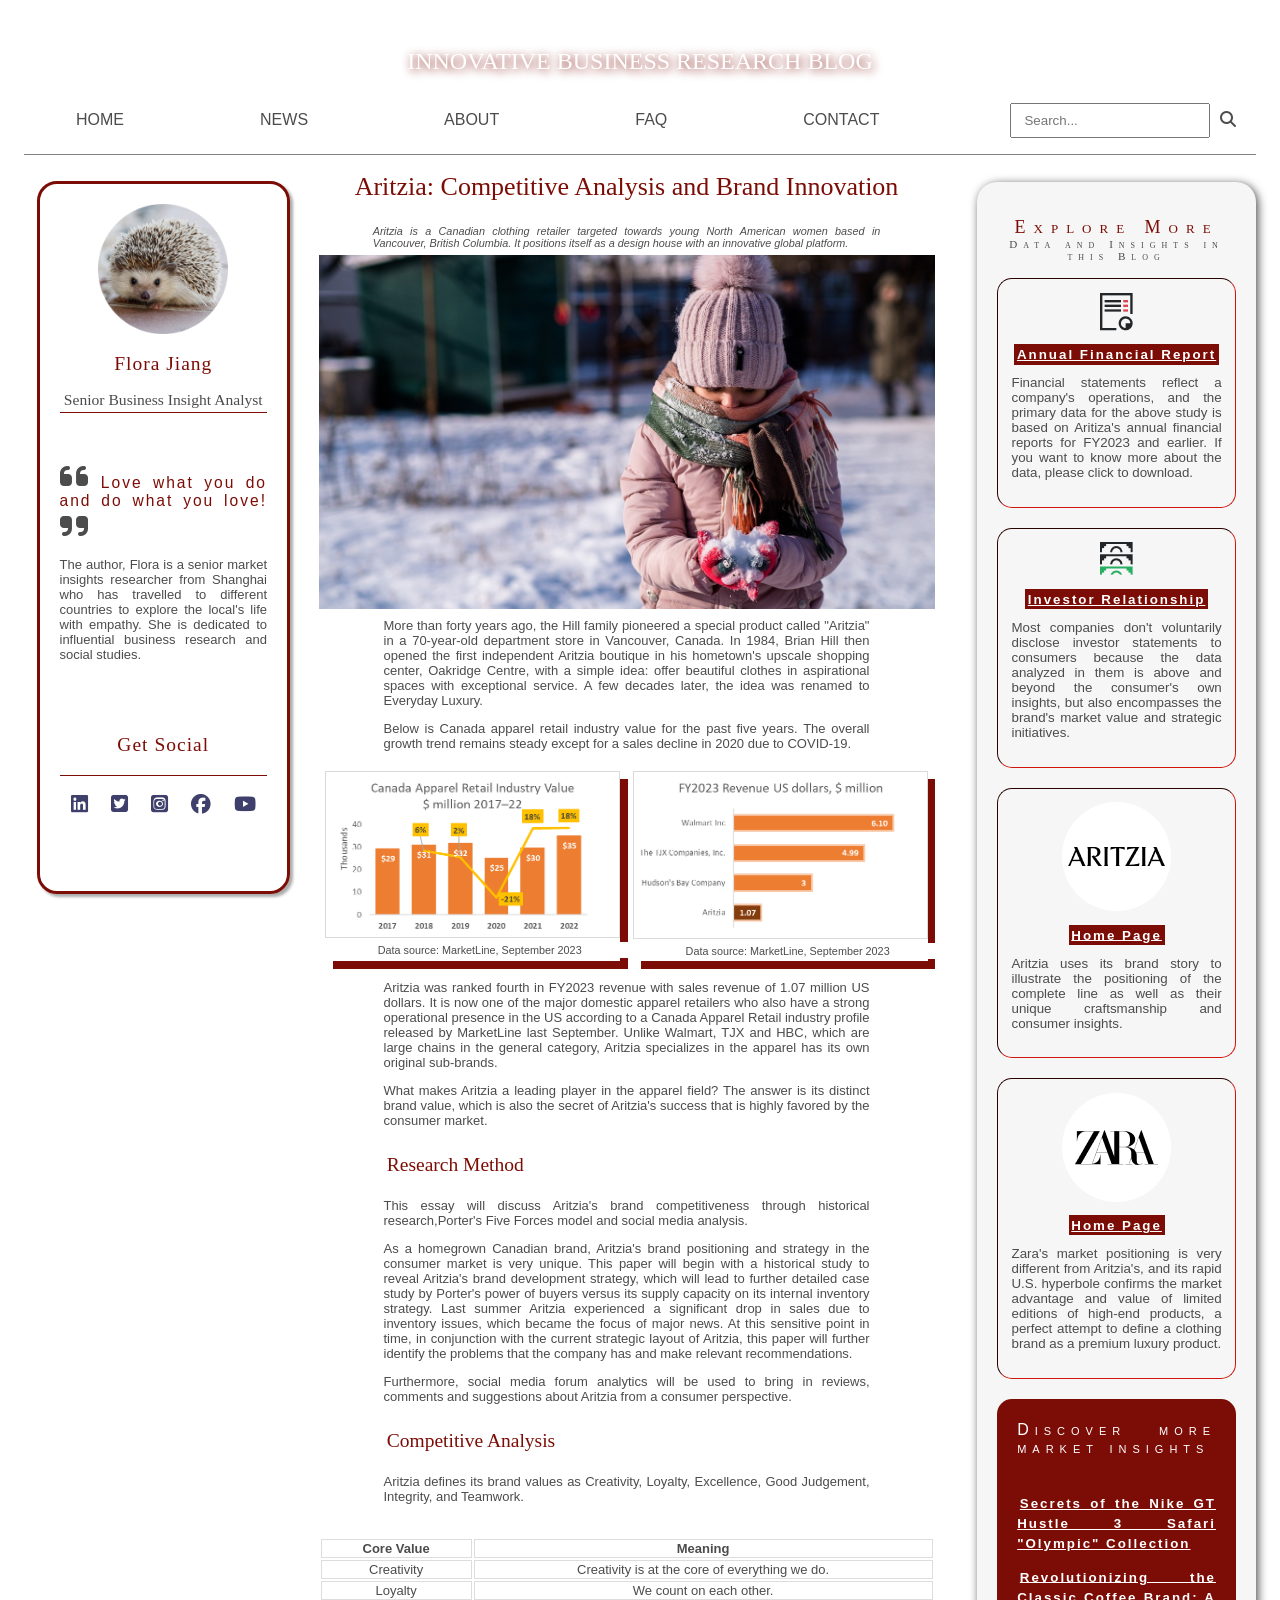
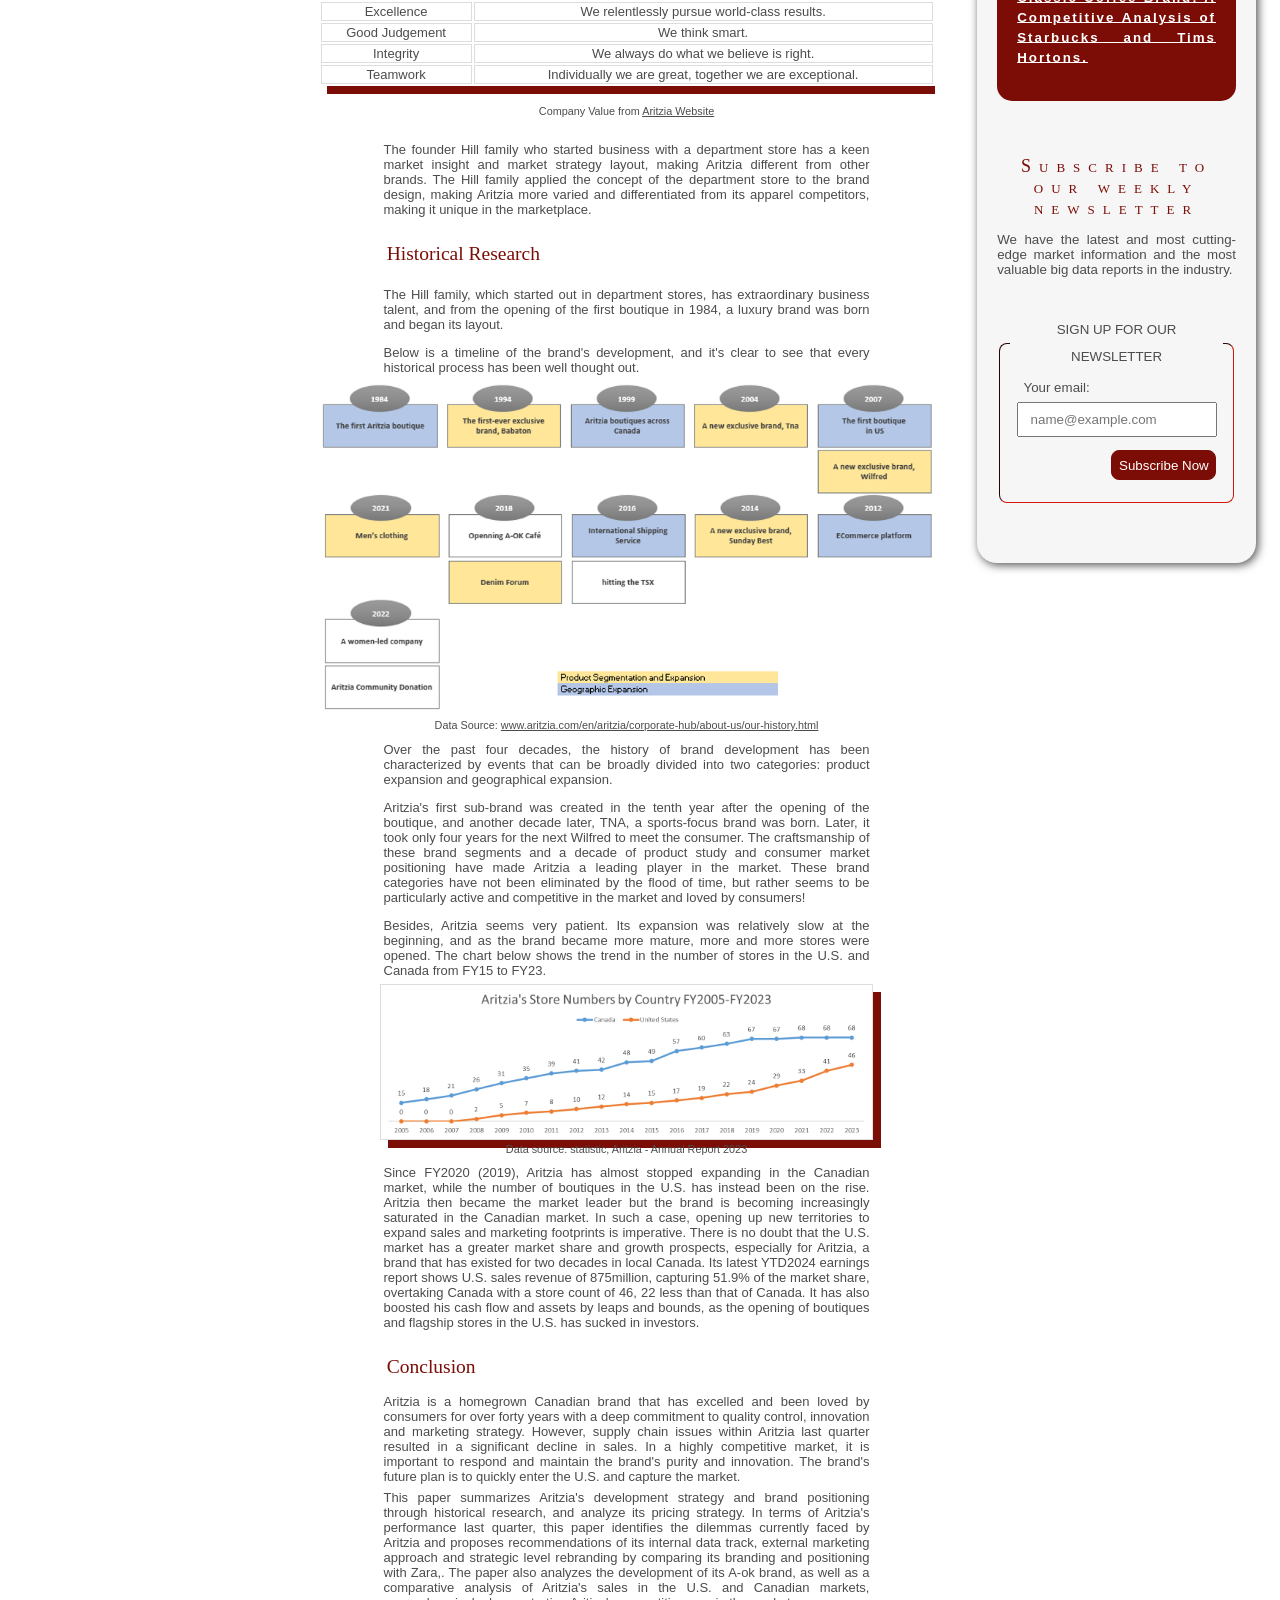
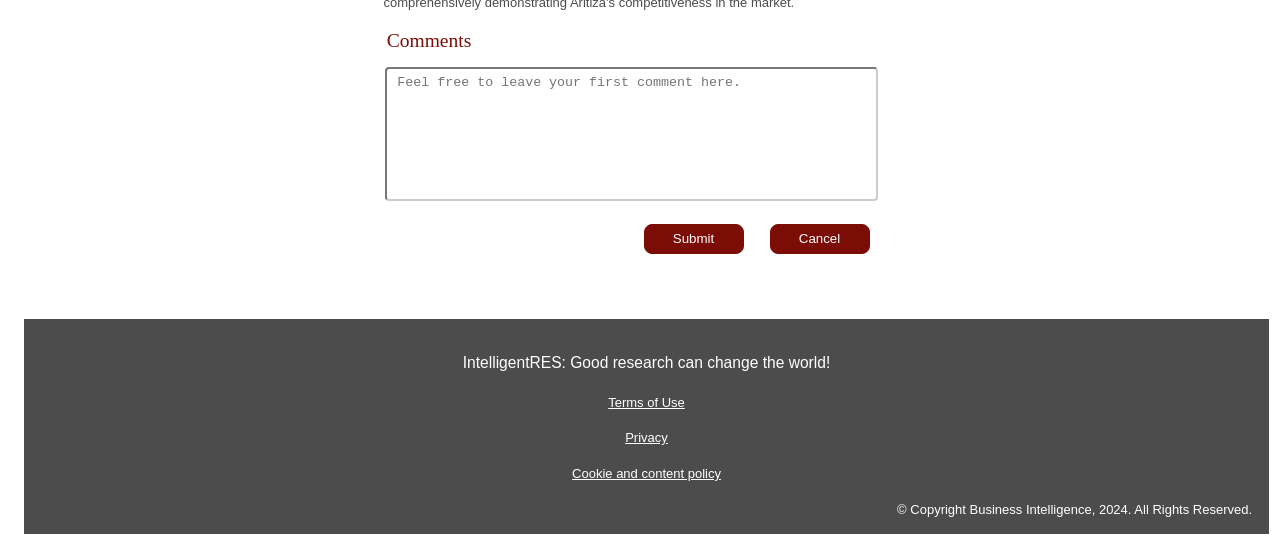
<file: index.html>
<!DOCTYPE HTML>
<html lang='en'>

<head>
    <meta charset="utf-8" name="viewport" content="width=device-width" initial-scale="1">
    <link rel="stylesheet" href="css/Shortblog.css" type="text/css">
    <link rel="stylesheet" href="https://cdnjs.cloudflare.com/ajax/libs/font-awesome/6.5.2/css/all.min.css">
    <!--Get code at fontawesome.com-->
    <title>Innovative Business Research Blog</title>
</head>

<body>
    <header id="header">
        <h2 id="blog">Innovative Business Research Blog</h2>
        <nav id="mainNav">
            <ul class="navlist">
                <li><a href="#main">Home</a></li>
                <li><a href="#main">News</a></li>
                <li><a href="#main">About</a></li>
                <li><a href="#main">FAQ</a></li>
                <li><a href="#footer">Contact</a></li>
                <li style="float: right;">
                    <form id="search" method="get">
                        <input type="search" id="query" name="query" placeholder="Search...">
                        <a href="#main"><i class="fa-solid fa-magnifying-glass"></i></a>
                    </form>
                </li>
            </ul>
        </nav>
    </header>
    <main id="main">
        <div id="middle-container">
            <h1>Aritzia: Competitive Analysis and Brand Innovation
            </h1>
            <p class="p1">Aritzia is a Canadian clothing retailer targeted towards young North American women based in
                Vancouver,
                British Columbia. It positions itself as a design house with an innovative global platform.</p>
            <div class="img_1">
                <img src="image/blog_main.jpg" alt="A child wear pink down jacket playing the snow, enjoy the winner"
                    title="down jacket wear">
                    <!--Get the pic from Pixabay.com-->
            </div>
            <p>
                More than forty years ago, the Hill family pioneered a special product called "Aritzia" in a 70-year-old
                department store in Vancouver, Canada. In 1984, Brian Hill then opened the first independent Aritzia
                boutique in his hometown's upscale shopping center, Oakridge Centre, with a simple idea: offer beautiful
                clothes in aspirational spaces with exceptional service. A few decades later, the idea was renamed to
                Everyday Luxury.
            </p>
            <p>
                Below is Canada apparel retail industry value for the past five years. The overall growth trend remains
                steady except for a sales decline in 2020 due to COVID-19.
            </p>
            <div id="img_2-container">
                <div class="img_2">
                    <img src="image/Blog_M2_5yValue.png" alt="Canada Apparel Retail Industry Value $ million 2017-22"
                        title="5 year Canada Apparel Retail Industry Value">
                    <div class="source">Data source: MarketLine, September 2023</div>
                </div>

                <div class="img_2">
                    <img src="image/Blog_M2_Rev.png" alt="FY2023 Revenue US dollars, $ million" title="FY23 Revenue"
                        >
                    <div class="source">Data source: MarketLine, September 2023</div>
                </div>

            </div>
            <p>
                Aritzia was ranked fourth in FY2023 revenue with sales revenue of 1.07 million US dollars. It is now one
                of
                the major domestic apparel retailers who also have a strong operational presence in the US according to
                a
                Canada Apparel Retail industry profile released by MarketLine last September. Unlike Walmart, TJX and
                HBC,
                which are large chains in the general category, Aritzia specializes in the apparel has its own original
                sub-brands.
            </p>
            <p>
                What makes Aritzia a leading player in the apparel field? The answer is its distinct brand value, which
                is
                also the secret of Aritzia's success that is highly favored by the consumer market.
            </p>
            <h2>Research Method</h2>
            <p>This essay will discuss Aritzia's brand competitiveness through historical research,Porter's Five
                Forces model and social media analysis.</p>
            <p>As a homegrown Canadian brand, Aritzia's brand positioning and strategy in the consumer market is very
                unique. This paper will begin with a historical study to reveal Aritzia's brand development strategy,
                which
                will lead to further detailed case study by Porter's power of buyers versus its
                supply capacity on its internal inventory strategy. Last summer Aritzia experienced a significant drop
                in
                sales due to inventory issues, which became the focus of major news. At this sensitive point in time, in
                conjunction with the current strategic layout of Aritzia, this paper will further identify the problems
                that
                the company has and make relevant recommendations.</p>
            <p>Furthermore, social media forum analytics will be used to bring in reviews, comments and suggestions
                about
                Aritzia from a consumer perspective.</p>
            <h2>Competitive Analysis</h2>
            <p>Aritzia defines its brand values as Creativity, Loyalty, Excellence, Good Judgement, Integrity, and
                Teamwork.</p>
            <div class="table">
                <table>
                    <thead>
                        <tr>
                            <th>Core Value</th>
                            <th>Meaning</th>
                        </tr>
                    </thead>
                    <tbody>
                        <tr>
                            <td>Creativity</td>
                            <td>Creativity is at the core of everything we do.</td>
                        </tr>
                        <tr>
                            <td>Loyalty</td>
                            <td>We count on each other.</td>
                        </tr>
                        <tr>
                            <td>Excellence</td>
                            <td>We relentlessly pursue world-class results.</td>
                        </tr>
                        <tr>
                            <td>Good Judgement</td>
                            <td>We think smart.</td>
                        </tr>
                        <tr>
                            <td>Integrity</td>
                            <td>We always do what we believe is right.</td>
                        </tr>
                        <tr>
                            <td>Teamwork</td>
                            <td>Individually we are great, together we are exceptional.</td>
                        </tr>
                    </tbody>
                </table>
            </div>
            <div class="tab-source">Company Value from <a
                    href="https://www.aritzia.com/on/demandware.store/Sites-Aritzia_CA-Site/en_CA/Page-Show?cid=our-values%20">Aritzia
                    Website</a></div>

            <p>
                The founder Hill family who started business with a department store has a keen market insight and
                market
                strategy layout, making Aritzia different from other brands. The Hill family applied the concept of the
                department store to the brand design, making Aritzia more varied and differentiated from its apparel
                competitors, making it unique in the marketplace.
            </p>
            <h2>Historical Research</h2>
            <p>
                The Hill family, which started out in department stores, has extraordinary business talent, and from the
                opening of the first boutique in 1984, a luxury brand was born and began its layout.
            </p>
            <p>
                Below is a timeline of the brand's development, and it's clear to see that every historical process has
                been
                well thought out.
            </p>
            <div class="img_1">
                <img src="image/Blog_L1_Map.png" alt="Aritzia's brand development 1984 till now."
                    title="Brand develop map" >
                <div class="source">Data Source: <a
                        href="https://www.aritzia.com/en/aritzia/corporate-hub/about-us/our-history.html">www.aritzia.com/en/aritzia/corporate-hub/about-us/our-history.html</a>
                </div>
            </div>
            <p>
                Over the past four decades, the history of brand development has been characterized by events that can
                be
                broadly divided into two categories: product expansion and geographical expansion.</p>

            <p>
                Aritzia's first sub-brand was created in the tenth year after the opening of the boutique, and another
                decade later, TNA, a sports-focus brand was born. Later, it took only four years for the next Wilfred to
                meet the consumer. The craftsmanship of these brand segments and a decade of product study and consumer
                market positioning have made Aritzia a leading player in the market. These brand categories have not
                been
                eliminated by the flood of time, but rather seems to be particularly active and competitive in the
                market
                and loved by consumers!
            </p>
            <p>
                Besides, Aritzia seems very patient. Its expansion was relatively slow at the beginning, and as the
                brand
                became more mature, more and more stores were opened. The chart below shows the trend in the number of
                stores in the U.S. and Canada from FY15 to FY23.
            </p>
            <div class="chart">
                <img src="image/Blog_L1_Line.png" alt="Aritzia's Store Numbers by Country FY2005-FY2023"
                    title="Aritzia's Store Numbers" >
            </div>
            <div class="source">Data source: statistic, Aritzia - Annual Report 2023</div>

            <p>
                Since FY2020 (2019), Aritzia has almost stopped expanding in the Canadian market, while the number of
                boutiques in the U.S. has instead been on the rise. Aritzia then became the market leader but the brand
                is
                becoming increasingly saturated in the Canadian market. In such a case, opening up new territories to
                expand
                sales and marketing footprints is imperative.
                There is no doubt that the U.S. market has a greater market share and growth prospects, especially for
                Aritzia, a brand that has existed for two decades in local Canada. Its latest YTD2024 earnings report
                shows
                U.S. sales revenue of 875million, capturing 51.9% of the market share, overtaking Canada with a store
                count
                of 46, 22 less than that of Canada. It has also boosted his cash flow and assets by leaps and bounds, as
                the
                opening of boutiques and flagship stores in the U.S. has sucked in investors.
            </p>
            <div>
                <h2>Conclusion</h2>
                <p>
                    Aritzia is a homegrown Canadian brand that has excelled and been loved by consumers for over forty
                    years
                    with a deep commitment to quality control, innovation and marketing strategy. However, supply chain
                    issues within Aritzia last quarter resulted in a significant decline in sales. In a highly
                    competitive
                    market, it is important to respond and maintain the brand's purity and innovation. The brand's
                    future
                    plan is to quickly enter the U.S. and capture the market.
                </p>
                <p>
                    This paper summarizes Aritzia's development strategy and brand positioning through historical
                    research,
                    and analyze its pricing strategy. In terms of Aritzia's performance last quarter, this paper
                    identifies
                    the dilemmas currently faced by Aritzia and proposes recommendations of its internal data track,
                    external marketing approach and strategic level rebranding by comparing its branding and positioning
                    with Zara,. The paper also analyzes the development of its A-ok brand, as well as a comparative
                    analysis
                    of Aritzia's sales in the U.S. and Canadian markets, comprehensively demonstrating Aritiza's
                    competitiveness in the market.
                </p>

                <section>
                    <form id="feedback" name="comment" method="post">
                        <h2><label for="comment">Comments</label></h2>
                        <textarea id="comment" name="comment"
                            placeholder="Feel free to leave your first comment here."></textarea>
                        <div id="twoButtonContainer">
                            <button type="submit" id="button_sumbit">Submit</button>
                            <button type="reset" id="button_cancel">Cancel</button>
                        </div>
                    </form>
                </section>
            </div>
        </div>


        <aside id="leftside-container">
            <section class="author">
                <img src="image/Author.png" alt="There's a brown and white squirrel on the board looking at you."
                    title="author" width="130">
                <h2>Flora Jiang</h2>
                <h3>Senior Business Insight Analyst</h3>
                <p class="words"><i class="fa-solid fa-quote-left"></i>
                    Love what you do and do what you love!
                    <i class="fa-solid fa-quote-right"></i>
                </p>
                <p>The author, Flora is a senior market insights researcher
                    from Shanghai who has travelled to different countries to explore the local's life with empathy. She
                    is dedicated to
                    influential business research and social studies.</p>
            </section>
            <section class="networking">
                <h2>Get Social</h2>
                <a href="https://www.linkedin.com/in/flora-j/"><i class="fab fa-linkedin"></i></a>
                <a href="https://x.com/login?mx=2"><i class="fa-brands fa-square-twitter"></i></a>
                <a href="https://www.instagram.com/"><i class="fa-brands fa-square-instagram"></i></a>
                <a href="https://www.facebook.com/"><i class="fa-brands fa-facebook"></i></a>
                <a href="https://www.youtube.com/"><i class="fa-brands fa-youtube"></i></a>
            </section>
        </aside>
        <aside id="rightside-container">
            <h2>Explore More</h2>
            <h3>Data and Insights in this Blog</h3>
            <section>
                <div class="logo">
                    <img src="image/Icon_Finance_.png" alt="Finance reports can be downloaded here">
                    <div><a href="https://investors.aritzia.com/financial-reports/default.aspx">Annual
                            Financial Report</a></div>
                    <p>Financial statements reflect a company's operations, and the primary data for the above study
                        is based on Aritiza's annual financial reports for FY2023 and earlier. If you want to know
                        more about the data, please click to download.</p>
                </div>

                <div class="logo">
                    <img src="image/Icon_Investor.png" alt="Intestor relations can be reviewed here">
                    <div><a href="https://investors.aritzia.com/investor-news/default.aspx">Investor Relationship</a>
                    </div>
                    <p>Most companies don't voluntarily disclose investor statements to consumers because the data
                        analyzed in them is above and beyond the consumer's own insights, but also encompasses the
                        brand's market value and strategic initiatives.
                    </p>
                </div>
                <div class="logo">
                    <img src="image/Related-Aritzia.png" alt="Aritzia website">
                    <div><a href="https://www.aritzia.com/">Home Page</a></div>
                    <p>Aritzia uses its brand story to illustrate the positioning of the complete line as well as their
                        unique craftsmanship and consumer insights.</p>
                </div>
                <div class="logo">
                    <img src="image/Related-zara.png" alt="Zara website">
                    <div><a href="https://www.zara.com/ca/">Home Page</a></div>
                    <p>Zara's market positioning is very different from Aritzia's, and its rapid U.S. hyperbole confirms
                        the market advantage and value of limited editions of high-end products, a perfect attempt to
                        define a clothing brand as a premium luxury product.</p>
                </div>
            </section>

            <section class="more">
                <p>Discover more market insights</p>
                <ul>
                    <li><a
                            href="https://www.hotnewhiphop.com/810693-nike-gt-hustle-3-safari-olympic-officially-revealed-sneaker-news">Secrets
                            of the Nike GT Hustle 3 Safari "Olympic" Collection</a></li>
                    <li><a
                            href="https://www.insidehalton.com/things-to-do/food-and-drink/starbucks-and-mcdonalds-unveil-new-menu-items-while-tim-hortons-brings-back-some-old-ones/article_5a50e40e-117a-5e31-b790-b989c0fa4de1.html">Revolutionizing
                            the Classic Coffee Brand: A Competitive Analysis of Starbucks and Tims
                            Hortons.</a></li>
                </ul>
            </section>


            <section>
                <h2>Subscribe to our weekly newsletter</h2>
                <p>We have the latest and most cutting-edge market information and the most valuable big data reports in
                    the industry.</p>
                <fieldset class="email">
                    <legend id="signup">Sign up for our newsletter</legend>
                    <form method="post">
                        <label for="email" class="email-label">Your email:</label>
                        <input type="email" id="email" name="subscribe-email" placeholder="name@example.com">
                        <div><button type="submit" id="button_subcribe">Subscribe Now</button></div>
                    </form>
                </fieldset>
            </section>
        </aside>
    </main>

    <footer id="footer">
        <div class="company">IntelligentRES: Good research can change the world!</div>
        <div><a href="#main">Terms of Use</a></div>
        <div><a href="#main">Privacy</a></div>
        <div><a href="#main">Cookie and content policy</a></div>
        <div class="copyright">&copy; Copyright Business Intelligence, 2024. All Rights Reserved.</div>
    </footer>
</body>

<!--
This research blog is from my previous program - research analyst, one of the written deliveries in branding strategy and I have updated some of the content to make it shorter. Below is reference.

Reference
Frenette, J. (2024, February 26). Dressed for success: Why aritzia stock could be headed to $50. Yahoo! Finance. https://ca.finance.yahoo.com/news/dressed-success-why-aritzia-stock-203000017.html?guccounter=1&guce_referrer=aHR0cHM6Ly93d3cuZ29vZ2xlLmNvbS8&guce_referrer_sig=AQAAAH_BHK00FwNmA1DR2CQf0bud3EwMFvznR3KdNyrGHIoxjEUAKnjplbRMlJY8wEBQ3OtaOxlcqFVy-6sy-SFocNhpBxj4A4aI6K-heiYh2hXOAQuGDzS0tenMiWNh3C7YBsdKejBEGFPTzLkFJat9XTjmMx8yoZEfGRc6Y2nJ-OaS
Sanli, L. (2024, January 10). Aritzia’s hype fizzled in 2023. it needs Americans to recover ... vancouversun. https://vancouversun.com/business/local-business/aritzias-hype-fizzled-needs-americans-to-recover
Inside aritzia’s success. Retviews. (2023, January 10). https://www.lectra.com/en/library/inside-aritzias-success
Athleisure in Everyday wear. Lectra. (2023, May 3). https://www.lectra.com/en/library/athleisure-in-everyday-wear
Julie Cazzin, A. B. (2024, Feb 24). What does having a 'moat'mean in investing?; FP Answers. National Post https://ezproxy.humber.ca/login?url=https://www.proquest.com/newspapers/what-does-having-moatmean-investing-fp-answers/docview/2931215354/se-2
ARITZIA ESTABLISHES AUTOMATIC SHARE PURCHASE PLAN. (2024, Feb 21). Canada NewsWire https://ezproxy.humber.ca/login?url=https://www.proquest.com/wire-feeds/aritzia-establishes-automatic-share-purchase-plan/docview/2929268139/se-2
These chic Year of the Dragon collections will help you usher in good luck and good fortune in style. (2024, Feb 02). Mississauga News https://ezproxy.humber.ca/login?url=https://www.proquest.com/newspapers/these-chic-year-dragon-collections-will-help-you/docview/2921555135/se-2 
Sanchez, G., Brown, R., Gonzalez, I., & Phua, R. (2024). JPMorgan Leads as Banks Seek to Shrug Off Blues: Earnings Week Ahead. Bloomberg.Com, N.PAG.
Sanli, L. (2024). Aritzia’s New Styles Help Sales Rise Unexpectedly. Bloomberg.Com, N.PAG.
bloomberg. (2022, October 13). Aritzia says inventory was up 150% vs. Q2 last year to mitigate risk of supply chain disruption. BNN. https://www.bnnbloomberg.ca/video/aritzia-says-inventory-was-up-150-vs-q2-last-year-to-mitigate-risk-of-supply-chain-disruption~2541012
Duhatschek, P. (2024, January 11). After a tough year, Aritzia Banks on U.S. expansion to keep growth humming | CBC news. CBCnews. https://www.cbc.ca/news/business/aritzia-results-1.7080469
MarketLine. (2023, September). canada-apparel-retail4481 [GlobalData Industry Profile]. https://www.marketline.com
Statistics Canada. (2023, May). Dollar share of leading apparel retailers in Canada in 2022 [484831]. https://www.statista.com/statistics/484831/leading-apparel-retailers-by-dollar-share-canada/
Statistics Canada. (2023, May). Net revenue of Aritzia in FY 2005 to FY 2023 (in million Canadian dollars) [806971]. https://www.statista.com/statistics/806971/aritzia-net-revenue/
Statistics Canada. (2023, May). Number of Aritzia stores from FY 2005 to FY 2023, by country [807022]. https://www.statista.com/statistics/807022/aritzia-store-numbers-by-country/
Statistics Canada. (2021, August). Revenue of Aritzia in North America from 2015 to 2020, by country (in million Canadian dollars) [1066876]. https://www.statista.com/statistics/1066876/aritzia-revenue-by-region/
Google. (2024, February 29). GoogleTrend. Google. https://www.google.com/
R/aritzia on reddit: Is Aritzia’s suggested sizing true to ... r/AritziaCommunity. (n.d.). https://www.reddit.com/r/Aritzia/comments/qj6uet/is_aritzias_suggested_sizing_true_to_sizeaccurate/
Correspondents, B. (2023, December 7). Zara Unveils Limited Edition Atelier Collection 02_the dress. https://bnnbreaking.com/arts/zara-unveils-limited-edition-atelier-collection-02_the-dress/
OK cafe. If you like your coffee with a side of shopping, come hang out. (n.d.). https://aokcafe.com/
Everyday Luxury: Aritzia Ca. Everyday Luxury | Aritzia CA. (n.d.). https://www.aritzia.com/en/home
-->

</html>
</file>
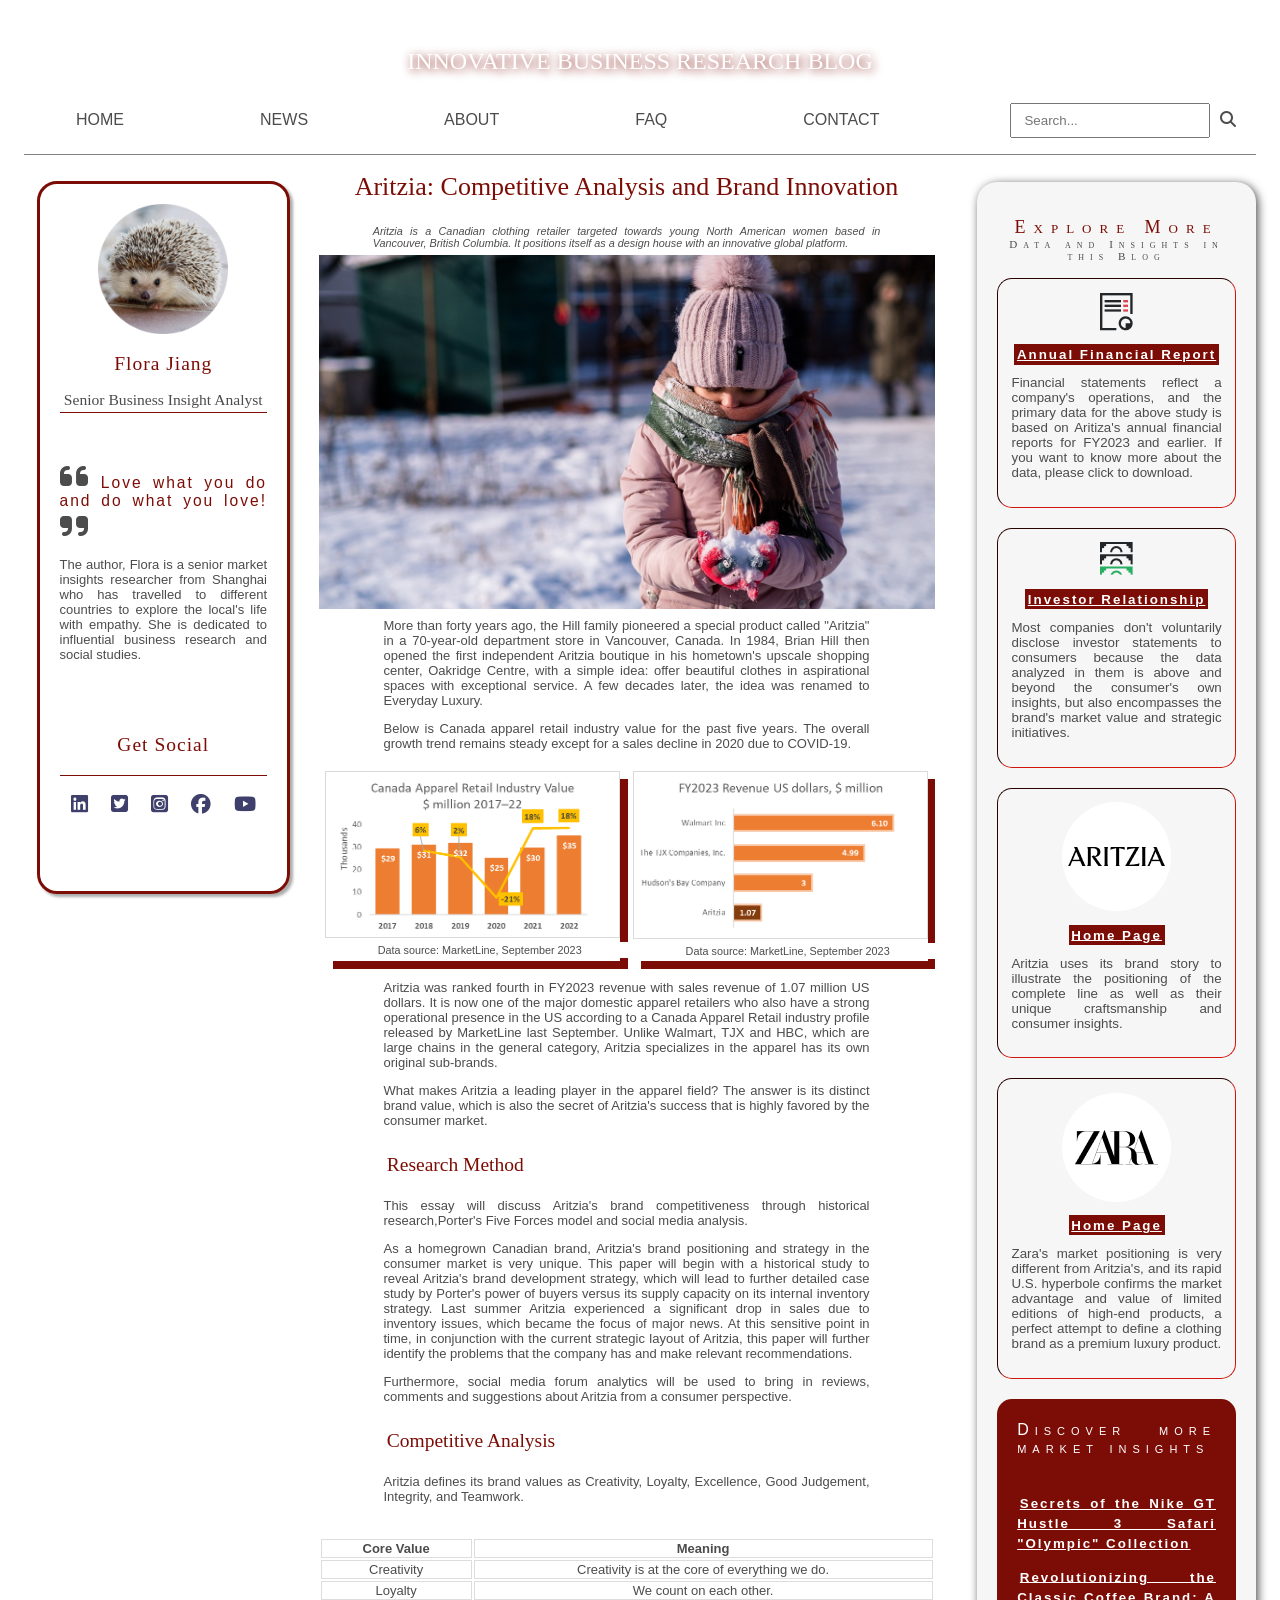
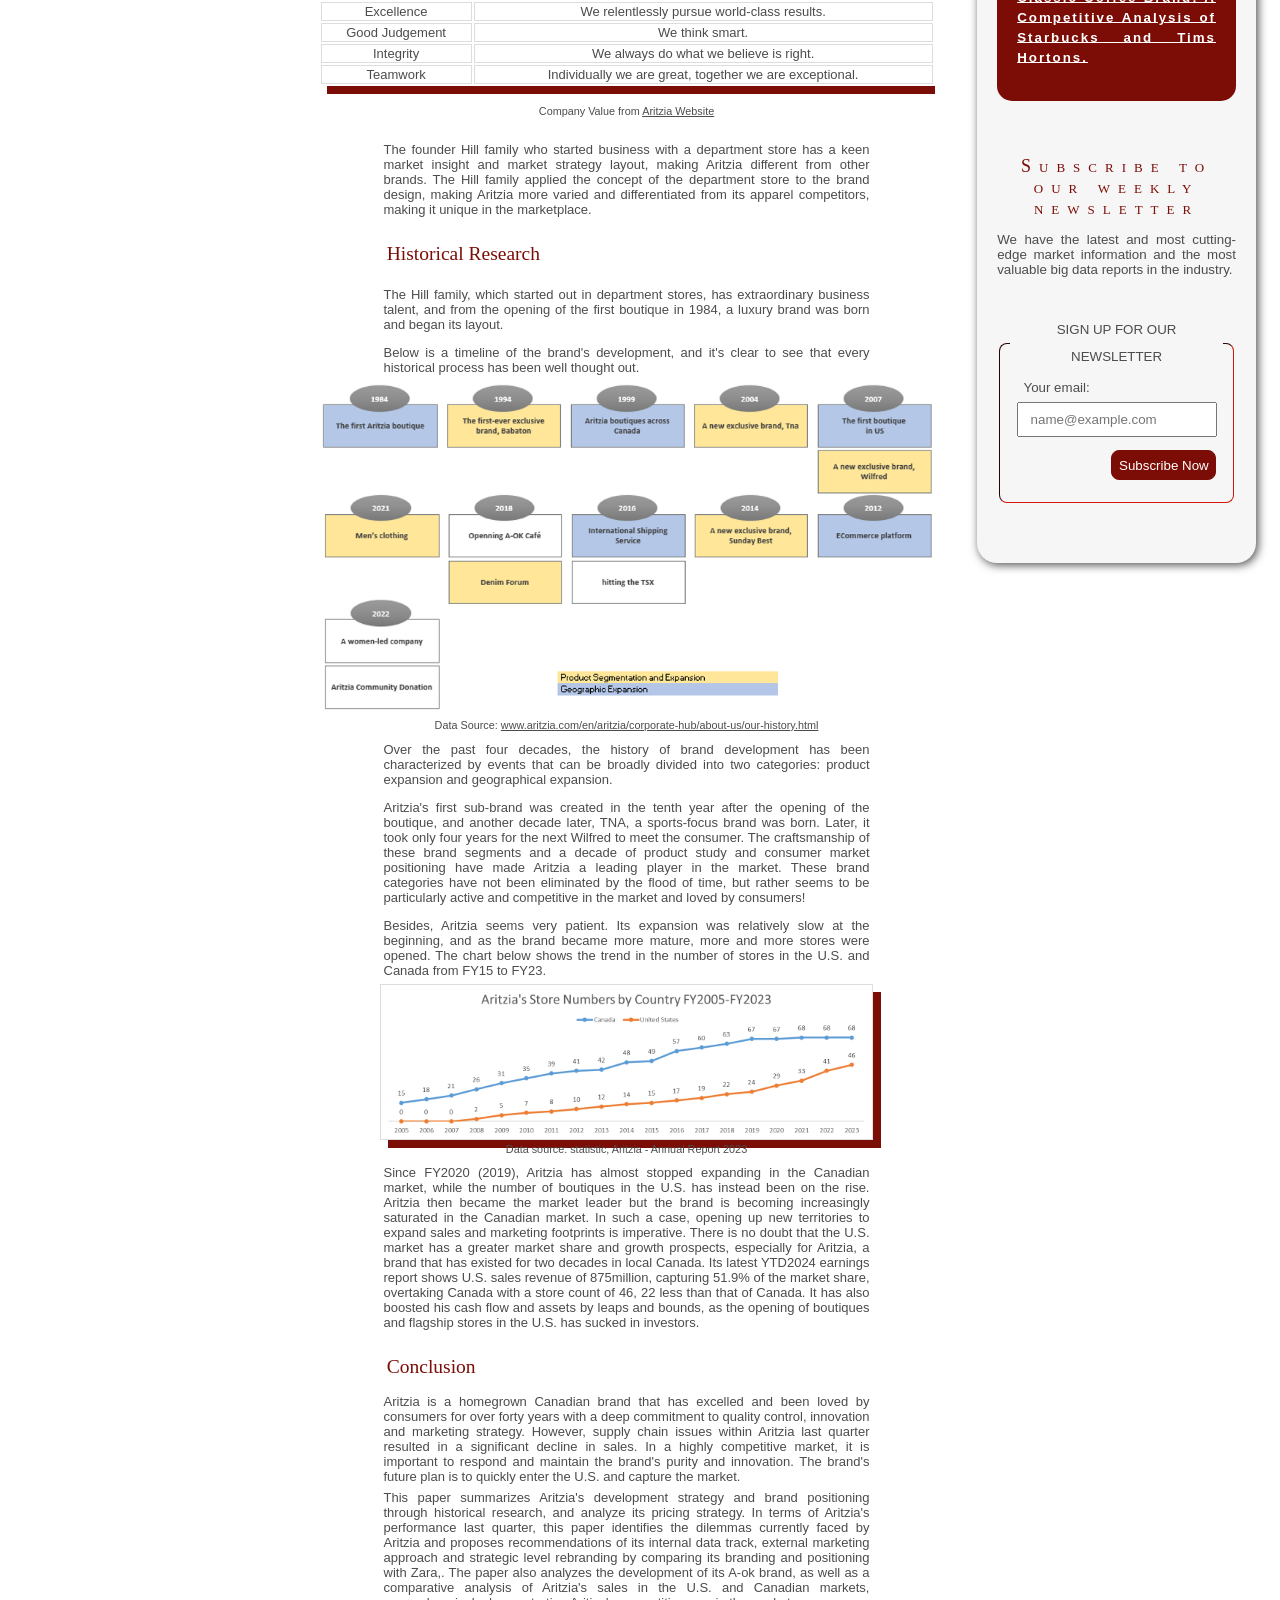
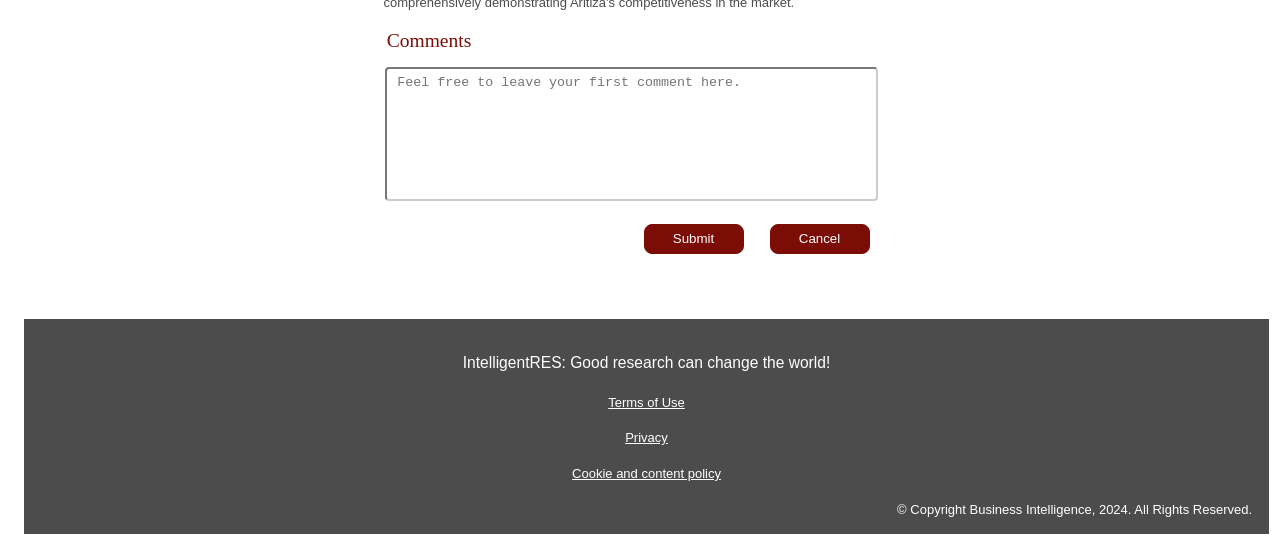
<file: ShortBlog_Flora.html>
<!DOCTYPE HTML>
<html lang='en'>

<head>
    <meta charset="utf-8" name="viewport" content="width=device-width" initial-scale="1">
    <link rel="stylesheet" href="css/Shortblog.css" type="text/css">
    <link rel="stylesheet" href="https://cdnjs.cloudflare.com/ajax/libs/font-awesome/6.5.2/css/all.min.css">
    <!--Get code at fontawesome.com-->
    <title>Innovative Business Research Blog</title>
</head>

<body>
    <header id="header">
        <h2 id="blog">Innovative Business Research Blog</h2>
        <nav id="mainNav">
            <ul class="navlist">
                <li><a href="#main">Home</a></li>
                <li><a href="#main">News</a></li>
                <li><a href="#main">About</a></li>
                <li><a href="#main">FAQ</a></li>
                <li><a href="#footer">Contact</a></li>
                <li style="float: right;">
                    <form id="search" method="get">
                        <input type="search" id="query" name="query" placeholder="Search...">
                        <a href="#main"><i class="fa-solid fa-magnifying-glass"></i></a>
                    </form>
                </li>
            </ul>
        </nav>
    </header>
    <main id="main">
        <div id="middle-container">
            <h1>Aritzia: Competitive Analysis and Brand Innovation
            </h1>
            <p class="p1">Aritzia is a Canadian clothing retailer targeted towards young North American women based in
                Vancouver,
                British Columbia. It positions itself as a design house with an innovative global platform.</p>
            <div class="img_1">
                <img src="image/blog_main.jpg" alt="A child wear pink down jacket playing the snow, enjoy the winner"
                    title="down jacket wear" width="635">
                    <!--Get the pic from Pixabay.com-->
            </div>
            <p>
                More than forty years ago, the Hill family pioneered a special product called "Aritzia" in a 70-year-old
                department store in Vancouver, Canada. In 1984, Brian Hill then opened the first independent Aritzia
                boutique in his hometown's upscale shopping center, Oakridge Centre, with a simple idea: offer beautiful
                clothes in aspirational spaces with exceptional service. A few decades later, the idea was renamed to
                Everyday Luxury.
            </p>
            <p>
                Below is Canada apparel retail industry value for the past five years. The overall growth trend remains
                steady except for a sales decline in 2020 due to COVID-19.
            </p>
            <div id="img_2-container">
                <div class="img_2">
                    <img src="image/Blog_M2_5yValue.png" alt="Canada Apparel Retail Industry Value $ million 2017-22"
                        title="5 year Canada Apparel Retail Industry Value" width="310">
                    <div class="source">Data source: MarketLine, September 2023</div>
                </div>

                <div class="img_2">
                    <img src="image/Blog_M2_Rev.png" alt="FY2023 Revenue US dollars, $ million" title="FY23 Revenue"
                        width="310">
                    <div class="source">Data source: MarketLine, September 2023</div>
                </div>

            </div>
            <p>
                Aritzia was ranked fourth in FY2023 revenue with sales revenue of 1.07 million US dollars. It is now one
                of
                the major domestic apparel retailers who also have a strong operational presence in the US according to
                a
                Canada Apparel Retail industry profile released by MarketLine last September. Unlike Walmart, TJX and
                HBC,
                which are large chains in the general category, Aritzia specializes in the apparel has its own original
                sub-brands.
            </p>
            <p>
                What makes Aritzia a leading player in the apparel field? The answer is its distinct brand value, which
                is
                also the secret of Aritzia's success that is highly favored by the consumer market.
            </p>
            <h2>Research Method</h2>
            <p>This essay will discuss Aritzia's brand competitiveness through historical research,Porter's Five
                Forces model and social media analysis.</p>
            <p>As a homegrown Canadian brand, Aritzia's brand positioning and strategy in the consumer market is very
                unique. This paper will begin with a historical study to reveal Aritzia's brand development strategy,
                which
                will lead to further detailed case study by Porter's power of buyers versus its
                supply capacity on its internal inventory strategy. Last summer Aritzia experienced a significant drop
                in
                sales due to inventory issues, which became the focus of major news. At this sensitive point in time, in
                conjunction with the current strategic layout of Aritzia, this paper will further identify the problems
                that
                the company has and make relevant recommendations.</p>
            <p>Furthermore, social media forum analytics will be used to bring in reviews, comments and suggestions
                about
                Aritzia from a consumer perspective.</p>
            <h2>Competitive Analysis</h2>
            <p>Aritzia defines its brand values as Creativity, Loyalty, Excellence, Good Judgement, Integrity, and
                Teamwork.</p>
            <div class="table">
                <table>
                    <thead>
                        <tr>
                            <th>Core Value</th>
                            <th>Meaning</th>
                        </tr>
                    </thead>
                    <tbody>
                        <tr>
                            <td>Creativity</td>
                            <td>Creativity is at the core of everything we do.</td>
                        </tr>
                        <tr>
                            <td>Loyalty</td>
                            <td>We count on each other.</td>
                        </tr>
                        <tr>
                            <td>Excellence</td>
                            <td>We relentlessly pursue world-class results.</td>
                        </tr>
                        <tr>
                            <td>Good Judgement</td>
                            <td>We think smart.</td>
                        </tr>
                        <tr>
                            <td>Integrity</td>
                            <td>We always do what we believe is right.</td>
                        </tr>
                        <tr>
                            <td>Teamwork</td>
                            <td>Individually we are great, together we are exceptional.</td>
                        </tr>
                    </tbody>
                </table>
            </div>
            <div class="tab-source">Company Value from <a
                    href="https://www.aritzia.com/on/demandware.store/Sites-Aritzia_CA-Site/en_CA/Page-Show?cid=our-values%20">Aritzia
                    Website</a></div>

            <p>
                The founder Hill family who started business with a department store has a keen market insight and
                market
                strategy layout, making Aritzia different from other brands. The Hill family applied the concept of the
                department store to the brand design, making Aritzia more varied and differentiated from its apparel
                competitors, making it unique in the marketplace.
            </p>
            <h2>Historical Research</h2>
            <p>
                The Hill family, which started out in department stores, has extraordinary business talent, and from the
                opening of the first boutique in 1984, a luxury brand was born and began its layout.
            </p>
            <p>
                Below is a timeline of the brand's development, and it's clear to see that every historical process has
                been
                well thought out.
            </p>
            <div class="img_1">
                <img src="image/Blog_L1_Map.png" alt="Aritzia's brand development 1984 till now."
                    title="Brand develop map" width="650">
                <div class="source">Data Source: <a
                        href="https://www.aritzia.com/en/aritzia/corporate-hub/about-us/our-history.html">www.aritzia.com/en/aritzia/corporate-hub/about-us/our-history.html</a>
                </div>
            </div>
            <p>
                Over the past four decades, the history of brand development has been characterized by events that can
                be
                broadly divided into two categories: product expansion and geographical expansion.</p>

            <p>
                Aritzia's first sub-brand was created in the tenth year after the opening of the boutique, and another
                decade later, TNA, a sports-focus brand was born. Later, it took only four years for the next Wilfred to
                meet the consumer. The craftsmanship of these brand segments and a decade of product study and consumer
                market positioning have made Aritzia a leading player in the market. These brand categories have not
                been
                eliminated by the flood of time, but rather seems to be particularly active and competitive in the
                market
                and loved by consumers!
            </p>
            <p>
                Besides, Aritzia seems very patient. Its expansion was relatively slow at the beginning, and as the
                brand
                became more mature, more and more stores were opened. The chart below shows the trend in the number of
                stores in the U.S. and Canada from FY15 to FY23.
            </p>
            <div class="chart">
                <img src="image/Blog_L1_Line.png" alt="Aritzia's Store Numbers by Country FY2005-FY2023"
                    title="Aritzia's Store Numbers" width="630">
            </div>
            <div class="source">Data source: statistic, Aritzia - Annual Report 2023</div>

            <p>
                Since FY2020 (2019), Aritzia has almost stopped expanding in the Canadian market, while the number of
                boutiques in the U.S. has instead been on the rise. Aritzia then became the market leader but the brand
                is
                becoming increasingly saturated in the Canadian market. In such a case, opening up new territories to
                expand
                sales and marketing footprints is imperative.
                There is no doubt that the U.S. market has a greater market share and growth prospects, especially for
                Aritzia, a brand that has existed for two decades in local Canada. Its latest YTD2024 earnings report
                shows
                U.S. sales revenue of 875million, capturing 51.9% of the market share, overtaking Canada with a store
                count
                of 46, 22 less than that of Canada. It has also boosted his cash flow and assets by leaps and bounds, as
                the
                opening of boutiques and flagship stores in the U.S. has sucked in investors.
            </p>
            <div>
                <h2>Conclusion</h2>
                <p>
                    Aritzia is a homegrown Canadian brand that has excelled and been loved by consumers for over forty
                    years
                    with a deep commitment to quality control, innovation and marketing strategy. However, supply chain
                    issues within Aritzia last quarter resulted in a significant decline in sales. In a highly
                    competitive
                    market, it is important to respond and maintain the brand's purity and innovation. The brand's
                    future
                    plan is to quickly enter the U.S. and capture the market.
                </p>
                <p>
                    This paper summarizes Aritzia's development strategy and brand positioning through historical
                    research,
                    and analyze its pricing strategy. In terms of Aritzia's performance last quarter, this paper
                    identifies
                    the dilemmas currently faced by Aritzia and proposes recommendations of its internal data track,
                    external marketing approach and strategic level rebranding by comparing its branding and positioning
                    with Zara,. The paper also analyzes the development of its A-ok brand, as well as a comparative
                    analysis
                    of Aritzia's sales in the U.S. and Canadian markets, comprehensively demonstrating Aritiza's
                    competitiveness in the market.
                </p>

                <section>
                    <form id="feedback" name="comment" method="post">
                        <h2><label for="comment">Comments</label></h2>
                        <textarea id="comment" name="comment"
                            placeholder="Feel free to leave your first comment here."></textarea>
                        <div id="twoButtonContainer">
                            <button type="submit" id="button_sumbit">Submit</button>
                            <button type="reset" id="button_cancel">Cancel</button>
                        </div>
                    </form>
                </section>
            </div>
        </div>


        <aside id="leftside-container">
            <section class="author">
                <img src="image/Author.png" alt="There's a brown and white squirrel on the board looking at you."
                    title="author" width="130">
                <h2>Flora Jiang</h2>
                <h3>Senior Business Insight Analyst</h3>
                <p class="words"><i class="fa-solid fa-quote-left"></i>
                    Love what you do and do what you love!
                    <i class="fa-solid fa-quote-right"></i>
                </p>
                <p>The author, Flora is a senior market insights researcher
                    from Shanghai who has travelled to different countries to explore the local's life with empathy. She
                    is dedicated to
                    influential business research and social studies.</p>
            </section>
            <section class="networking">
                <h2>Get Social</h2>
                <a href="https://www.linkedin.com/in/flora-j/"><i class="fab fa-linkedin"></i></a>
                <a href="https://x.com/login?mx=2"><i class="fa-brands fa-square-twitter"></i></a>
                <a href="https://www.instagram.com/"><i class="fa-brands fa-square-instagram"></i></a>
                <a href="https://www.facebook.com/"><i class="fa-brands fa-facebook"></i></a>
                <a href="https://www.youtube.com/"><i class="fa-brands fa-youtube"></i></a>
            </section>
        </aside>
        <aside id="rightside-container">
            <h2>Explore More</h2>
            <h3>Data and Insights in this Blog</h3>
            <section>
                <div class="logo">
                    <img src="image/Icon_Finance_.png" alt="Finance reports can be downloaded here">
                    <div><a href="https://investors.aritzia.com/financial-reports/default.aspx">Annual
                            Financial Report</a></div>
                    <p>Financial statements reflect a company's operations, and the primary data for the above study
                        is based on Aritiza's annual financial reports for FY2023 and earlier. If you want to know
                        more about the data, please click to download.</p>
                </div>

                <div class="logo">
                    <img src="image/Icon_Investor.png" alt="Intestor relations can be reviewed here">
                    <div><a href="https://investors.aritzia.com/investor-news/default.aspx">Investor Relationship</a>
                    </div>
                    <p>Most companies don't voluntarily disclose investor statements to consumers because the data
                        analyzed in them is above and beyond the consumer's own insights, but also encompasses the
                        brand's market value and strategic initiatives.
                    </p>
                </div>
                <div class="logo">
                    <img src="image/Related-Aritzia.png" alt="Aritzia website">
                    <div><a href="https://www.aritzia.com/">Home Page</a></div>
                    <p>Aritzia uses its brand story to illustrate the positioning of the complete line as well as their
                        unique craftsmanship and consumer insights.</p>
                </div>
                <div class="logo">
                    <img src="image/Related-zara.png" alt="Zara website">
                    <div><a href="https://www.zara.com/ca/">Home Page</a></div>
                    <p>Zara's market positioning is very different from Aritzia's, and its rapid U.S. hyperbole confirms
                        the market advantage and value of limited editions of high-end products, a perfect attempt to
                        define a clothing brand as a premium luxury product.</p>
                </div>
            </section>

            <section class="more">
                <p>Discover more market insights</p>
                <ul>
                    <li><a
                            href="https://www.hotnewhiphop.com/810693-nike-gt-hustle-3-safari-olympic-officially-revealed-sneaker-news">Secrets
                            of the Nike GT Hustle 3 Safari "Olympic" Collection</a></li>
                    <li><a
                            href="https://www.insidehalton.com/things-to-do/food-and-drink/starbucks-and-mcdonalds-unveil-new-menu-items-while-tim-hortons-brings-back-some-old-ones/article_5a50e40e-117a-5e31-b790-b989c0fa4de1.html">Revolutionizing
                            the Classic Coffee Brand: A Competitive Analysis of Starbucks and Tims
                            Hortons.</a></li>
                </ul>
            </section>


            <section>
                <h2>Subscribe to our weekly newsletter</h2>
                <p>We have the latest and most cutting-edge market information and the most valuable big data reports in
                    the industry.</p>
                <fieldset class="email">
                    <legend id="signup">Sign up for our newsletter</legend>
                    <form method="post">
                        <label for="email" class="email-label">Your email:</label>
                        <input type="email" id="email" name="subscribe-email" placeholder="name@example.com">
                        <div><button type="submit" id="button_subcribe">Subscribe Now</button></div>
                    </form>
                </fieldset>
            </section>
        </aside>
    </main>

    <footer id="footer">
        <div class="company">IntelligentRES: Good research can change the world!</div>
        <div><a href="#main">Terms of Use</a></div>
        <div><a href="#main">Privacy</a></div>
        <div><a href="#main">Cookie and content policy</a></div>
        <div class="copyright">&copy; Copyright Business Intelligence, 2024. All Rights Reserved.</div>
    </footer>
</body>

<!--
This research blog is from my previous program - research analyst, one of the written deliveries in branding strategy and I have updated some of the content to make it shorter. Below is reference.

Reference
Frenette, J. (2024, February 26). Dressed for success: Why aritzia stock could be headed to $50. Yahoo! Finance. https://ca.finance.yahoo.com/news/dressed-success-why-aritzia-stock-203000017.html?guccounter=1&guce_referrer=aHR0cHM6Ly93d3cuZ29vZ2xlLmNvbS8&guce_referrer_sig=AQAAAH_BHK00FwNmA1DR2CQf0bud3EwMFvznR3KdNyrGHIoxjEUAKnjplbRMlJY8wEBQ3OtaOxlcqFVy-6sy-SFocNhpBxj4A4aI6K-heiYh2hXOAQuGDzS0tenMiWNh3C7YBsdKejBEGFPTzLkFJat9XTjmMx8yoZEfGRc6Y2nJ-OaS
Sanli, L. (2024, January 10). Aritzia’s hype fizzled in 2023. it needs Americans to recover ... vancouversun. https://vancouversun.com/business/local-business/aritzias-hype-fizzled-needs-americans-to-recover
Inside aritzia’s success. Retviews. (2023, January 10). https://www.lectra.com/en/library/inside-aritzias-success
Athleisure in Everyday wear. Lectra. (2023, May 3). https://www.lectra.com/en/library/athleisure-in-everyday-wear
Julie Cazzin, A. B. (2024, Feb 24). What does having a 'moat'mean in investing?; FP Answers. National Post https://ezproxy.humber.ca/login?url=https://www.proquest.com/newspapers/what-does-having-moatmean-investing-fp-answers/docview/2931215354/se-2
ARITZIA ESTABLISHES AUTOMATIC SHARE PURCHASE PLAN. (2024, Feb 21). Canada NewsWire https://ezproxy.humber.ca/login?url=https://www.proquest.com/wire-feeds/aritzia-establishes-automatic-share-purchase-plan/docview/2929268139/se-2
These chic Year of the Dragon collections will help you usher in good luck and good fortune in style. (2024, Feb 02). Mississauga News https://ezproxy.humber.ca/login?url=https://www.proquest.com/newspapers/these-chic-year-dragon-collections-will-help-you/docview/2921555135/se-2 
Sanchez, G., Brown, R., Gonzalez, I., & Phua, R. (2024). JPMorgan Leads as Banks Seek to Shrug Off Blues: Earnings Week Ahead. Bloomberg.Com, N.PAG.
Sanli, L. (2024). Aritzia’s New Styles Help Sales Rise Unexpectedly. Bloomberg.Com, N.PAG.
bloomberg. (2022, October 13). Aritzia says inventory was up 150% vs. Q2 last year to mitigate risk of supply chain disruption. BNN. https://www.bnnbloomberg.ca/video/aritzia-says-inventory-was-up-150-vs-q2-last-year-to-mitigate-risk-of-supply-chain-disruption~2541012
Duhatschek, P. (2024, January 11). After a tough year, Aritzia Banks on U.S. expansion to keep growth humming | CBC news. CBCnews. https://www.cbc.ca/news/business/aritzia-results-1.7080469
MarketLine. (2023, September). canada-apparel-retail4481 [GlobalData Industry Profile]. https://www.marketline.com
Statistics Canada. (2023, May). Dollar share of leading apparel retailers in Canada in 2022 [484831]. https://www.statista.com/statistics/484831/leading-apparel-retailers-by-dollar-share-canada/
Statistics Canada. (2023, May). Net revenue of Aritzia in FY 2005 to FY 2023 (in million Canadian dollars) [806971]. https://www.statista.com/statistics/806971/aritzia-net-revenue/
Statistics Canada. (2023, May). Number of Aritzia stores from FY 2005 to FY 2023, by country [807022]. https://www.statista.com/statistics/807022/aritzia-store-numbers-by-country/
Statistics Canada. (2021, August). Revenue of Aritzia in North America from 2015 to 2020, by country (in million Canadian dollars) [1066876]. https://www.statista.com/statistics/1066876/aritzia-revenue-by-region/
Google. (2024, February 29). GoogleTrend. Google. https://www.google.com/
R/aritzia on reddit: Is Aritzia’s suggested sizing true to ... r/AritziaCommunity. (n.d.). https://www.reddit.com/r/Aritzia/comments/qj6uet/is_aritzias_suggested_sizing_true_to_sizeaccurate/
Correspondents, B. (2023, December 7). Zara Unveils Limited Edition Atelier Collection 02_the dress. https://bnnbreaking.com/arts/zara-unveils-limited-edition-atelier-collection-02_the-dress/
OK cafe. If you like your coffee with a side of shopping, come hang out. (n.d.). https://aokcafe.com/
Everyday Luxury: Aritzia Ca. Everyday Luxury | Aritzia CA. (n.d.). https://www.aritzia.com/en/home
-->

</html>
</file>
<file: css/Shortblog.css>
html {
  font-family: "Century Gothic", "Lucida Sans Regular", "Lucida Grande",
    "Lucida Sans Unicode", Geneva, Verdana, sans-serif;
  background-color: white;
  color: #4c4c4c;
  margin: 0;
  padding: 1em;
}

h1,
h2,
h3,
h4,
h5,
h6 {
  font-weight: normal;
  font-family: Garamond, "Hoefler Text", "Times New Roman", Times, serif;
}

a:link {
  text-decoration: underline;
  color: #4c4c4c;
}

a:visited {
  color: grey;
  text-decoration: none;
}

a:hover {
  text-decoration: underline;
  background-color: #7c0d06;
  color: white;
}

#header {
  text-align: center;
  text-transform: uppercase;
  border-bottom: 1px solid gray;
}

#header {
  display: flex;
  background-color: white;
  flex-direction: column;
  align-items: center;
  justify-content: space-evenly;
  /*   position: -webkit-sticky; 
  position: sticky;
  top: 0; */
}

#mainNav {
  width: 100%;
}

.navlist a {
  color: #4c4c4c;
  text-decoration: none;
  padding: 5px;
}

.navlist a:hover {
  background-color: #7c0d06;
  color: white;
  padding: 5px;
}

.navlist {
  display: flex;
  width: 100%;
  margin: 0;
  padding: 16px;
  list-style: none;
  text-decoration: none;
  flex-flow: row nowrap;
  justify-content: space-around;
  gap: 4em;
  align-items: baseline;
}

#main {
  max-width: 100%;
  display: flex;
  flex-wrap: nowrap;
  flex-direction: row;
  justify-content: space-between;
  gap: 1em;
}

#middle-container {
  max-width: 50%;
  margin: 0;
  font-size: small;
  display: flex;
  flex-direction: column;
  justify-content: flex-start;
  overflow-x: hidden;
}

#leftside-container {
  order: -1;
  max-width: 20%;
  border: 3px solid #7c0d06;
  color: #4c4c4c;
  border-radius: 20px;
  margin: 1em;
  margin-top: 2em;
  padding: 1.5em;
  text-align: center;
  font-size: small;
  height: fit-content;
  box-shadow: 3px 3px 3px #ababab;
  display: flex;
  flex-direction: column;
}

#rightside-container {
  max-width: 20%;
  padding: 1.5em;
  margin-top: 2em;
  margin-right: 0;
  margin-left: 2em;
  background-color: rgb(247, 246, 246);
  text-align: center;
  font-size: smaller;
  height: fit-content;
  border-radius: 20px;
  box-shadow: 2px 2px 10px #4c4c4c;
  display: flex;
  flex-direction: column;
}

#blog {
  color: white;
  text-shadow: 2px 2px 10px#7c0d06;
  margin-bottom: 0.5em;
  margin-top: 1em;
}

h1 {
  color: #7c0d06;
  text-align: center;
}

h2 {
  color: #7c0d06;
}

.img_1 {
  max-width: 635px;
  width: 100%;
  height: auto;
  padding: 0;
  border-radius: 20px;
  margin: auto;
}

.img_1 img,
.img_2 img {
  width: 100%; /* Fill the container */
  height: auto; /* Maintain aspect ratio */
}

.img_2 {
  max-width: 48%;
  height: auto;
  padding: 0;
  margin: 1em auto;
  box-shadow: 8px 8px #7c0d06;
}

.chart img {
  box-shadow: 8px 8px #7c0d06;
  padding: 0;
  margin:auto;
  display: block;
  max-width:80%;
  height: auto;
}

.img_2:hover {
  border: 1px solid #7c0d06;
}

#img_2-container {
  max-width: 100%;
  display: flex;
  flex-direction: row;
  flex-wrap: nowrap;
  margin: 0;
  padding: 0;
  justify-content: space-around;
}

.source {
  font-size: smaller;
  color: #4c4c4c;
  margin-top: 1px;
  margin-bottom: 2px;
  padding: 2px;
  text-align: center;
}

.img_2 .source {
  background-color: white;
  box-sizing: border-box;
  width: 310px;
}

.table {
  display: flex;
  flex-direction: column;
  margin-top: 2em;
  margin-bottom: 0.5em;
  text-align: center;
  box-shadow: 8px 8px #7c0d06;
}

th,
td {
  border-collapse: collapse;
  border: 1px solid #ddd;
  text-align: center;
}

.tab-source {
  font-size: smaller;
  color: #4c4c4c;
  margin-top: 1em;
  margin-bottom: 1.5em;
  padding: 2px;
  text-align: center;
}

textarea {
  width: 80%;
  height: 10em;
  box-sizing: border-box;
  padding: 6px 10px;
  border: 2px solid #ccc;
  border-style: inset;
  border-radius: 4px;
  background-color: white;
  resize: none;
  margin-left: 5em;
  margin-bottom: 1.5em;
}

.p1 {
  font-size: smaller;
  font-style: italic;
  margin-top: 0;
}

#twoButtonContainer {
  display: flex;
  flex-direction: row;
  justify-content: flex-end;
  gap: 2em;
  margin-bottom: 5em;
  margin-right: 5em;
}

#twoButtonContainer button {
  padding: 0.5em;
  display: inline-block;
  transition-duration: 0.4s;
  background-color: #7c0d06;
  border: 1px solid #7c0d06;
  color: white;
  border-radius: 8px;
  width: 100px;
}

#twoButtonContainer button:hover {
  background-color: white;
  color: #4c4c4c;
  box-shadow: 0 12px 16px 0 rgba(0, 0, 0, 0.24),
    0 17px 50px 0 rgba(0, 0, 0, 0.19);
}

.logo {
  border: 1px solid #7c0d06;
  padding: 1em;
  border-radius: 15px;
  margin-bottom: 1.5em;
  border-style: inset;
}

#middle-container p {
  text-align: justify;
  margin-left: 5em;
  margin-right: 5em;
  margin-top: 0.5em;
  margin-bottom: 0.5em;
}

#middle-container h2 {
  margin-left: 3.5em;
  margin-right: 3.5em;
  margin-top: 1em;
  margin-bottom: 0.8em;
}

#leftside-container p {
  text-align: justify;
}

#leftside-container h2 {
  text-align: center;
  letter-spacing: 1px;
}

.author h3 {
  border-bottom: 1px solid #7c0d06;
  padding-bottom: 0.2em;
  margin-top: 0;
  padding-top: 0;
  font-size: larger;
}

.author i {
  font-size: xx-large;
  color: #4c4c4c;
}

.author img {
  max-width: 100%;
  height: auto;
}

.words {
  font-size: larger;
  letter-spacing: 2px;
  color: #7c0d06;
  margin-top: 3em;
}

.networking h2 {
  margin-top: 3em;
  border-bottom: 1px solid #7c0d06;
  padding-bottom: 1em;
}

.networking i {
  display: inline-block;
  margin-bottom: 3em;
}

.networking a {
  font-size: 1.5em;
  padding: 0.5em;
  color: rgb(63, 63, 108);
  background-color: white;
}

.networking a:hover {
  font-size: 1.5em;
  padding: 0.5em;
  color: #7c0d06;
  background-color: white;
}

#rightside-container h2 {
  text-align: center;
  font-size: large;
  color: #7c0d06;
  letter-spacing: 8px;
  margin-bottom: 0;
  font-variant: small-caps;
}

#rightside-container h3 {
  text-align: center;
  font-size: smaller;
  color: #4c4c4c;
  letter-spacing: 6px;
  margin-top: 0;
  padding-top: 0;
  margin-bottom: 1.5em;
  font-variant: small-caps;
}

#rightside-container a {
  background-color: #7c0d06;
  color: white;
  font-weight: bold;
  padding: 0.2em;
  letter-spacing: 2px;
}

#rightside-container a:hover {
  background-color: #4c4c4c;
  color: white;
  font-weight: bold;
  padding: 0.2em;
  letter-spacing: 2px;
}

#rightside-container img {
  margin-bottom: 1em;
}

#rightside-container p {
  text-align: justify;
}

.more {
  max-width: 100%;
  background-color: #7c0d06;
  border-radius: 15px;
  padding: 1.5em;
  text-align: left;
  display: flex;
  flex-direction: column;
  margin-bottom: 3em;
}

.more p {
  color: white;
  text-align: left;
  font-size: larger;
  text-align: center;
  letter-spacing: 6px;
  margin-top: 2px;
  margin-bottom: 1.5em;
  font-variant: small-caps;
}

.more ul {
  display: flex;
  flex-direction: column;
  list-style: none;
  padding-left: 0;
  margin-left: 0;
  gap: 1em;
  justify-content: flex-start;
  text-align: justify;
}

.more a {
  max-width: 100%;
  flex-grow: 1;
  font-weight: lighter;
  line-height: 1.5em;
  text-align: justify;
  color: white;
  gap: 1em;
  margin-left: 0;
}

.email {
  display: flex;
  flex-direction: column;
  border: 1px solid #7c0d06;
  border-style: inset;
  border-radius: 8px;
  line-height: 2em;
  margin-top: 3em;
  margin-bottom: 3em;
}

input {
  width: 15em;
  padding: 8px 12px;
  box-sizing: border-box;
}

input:focus {
  border: 1.5px solid #7c0d06;
}

#signup {
  text-transform: uppercase;
  font-weight: lighter;
}

#button_subcribe {
  margin-top: 1em;
  margin-bottom: 1em;
  margin-right: 0.5em;
  padding: 0.5em;
  float: right;
  transition-duration: 0.4s;
  background-color: #7c0d06;
  border: 1px solid #7c0d06;
  color: white;
  border-radius: 8px;
  max-width: fit-content;
}

#button_subcribe:hover {
  background-color: white;
  color: #4c4c4c;
  box-shadow: 0 12px 16px 0 rgba(0, 0, 0, 0.24),
    0 17px 50px 0 rgba(0, 0, 0, 0.19);
}

.email-label {
  float: left;
  margin-left: 1em;
}

#footer {
  width: 100%;
  background-color: #4c4c4c;
  color: white;
  text-align: center;
  font-size: small;
  padding: 0.5em;
}

.company {
  font-size: larger;
  margin-top: 1em;
  padding-top: 5em;
  align-items: baseline;
}

#footer div {
  padding: 0.8em;
}

#footer a {
  text-decoration: underline;
  color: white;
  background-color: #4c4c4c;
}

#footer a:hover {
  text-decoration: underline;
  color: #7c0d06;
  background-color: #4c4c4c;
}

.copyright {
  text-align: right;
  margin-bottom: 0;
  padding-bottom: 0;
}
</file>
